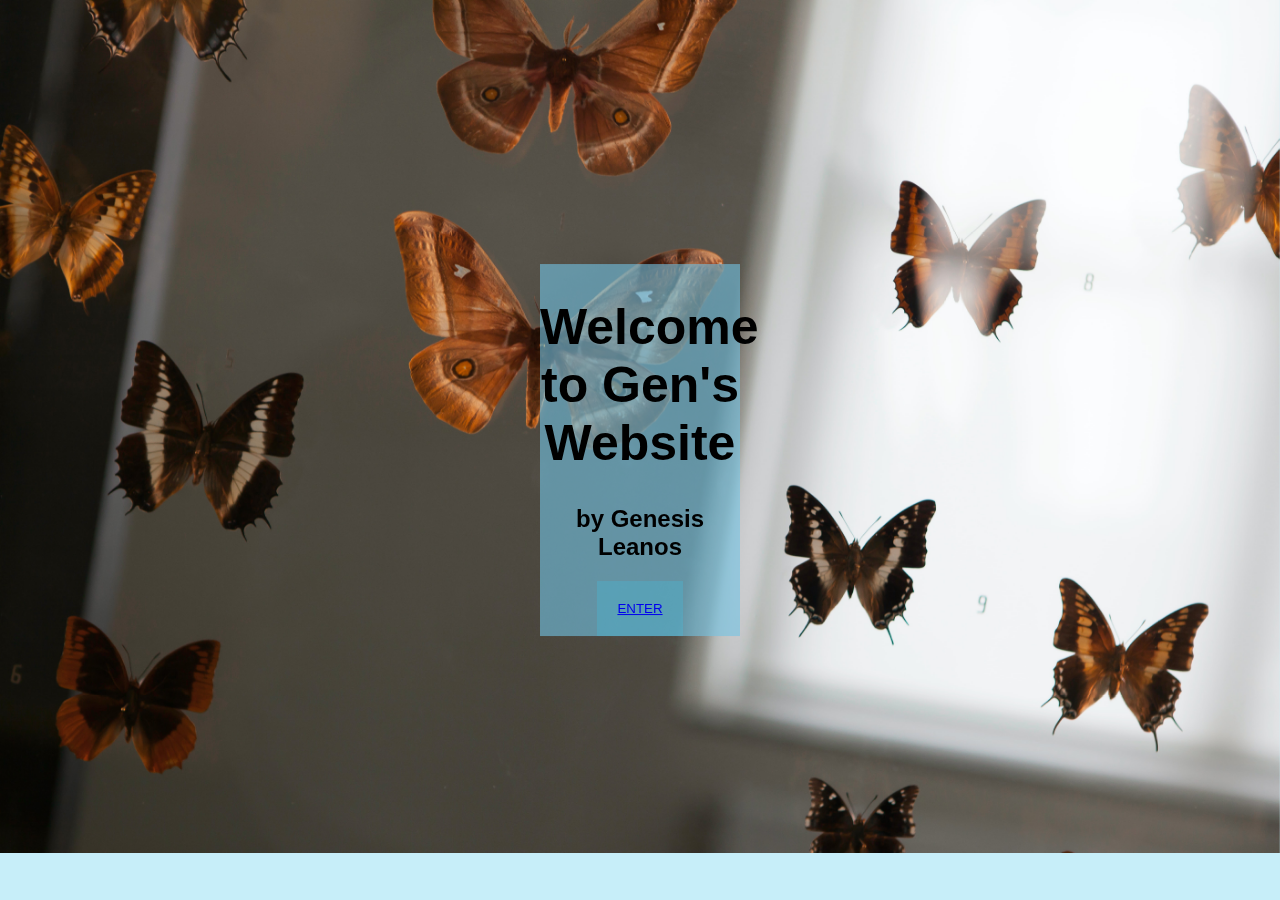
<file: docs/index.html>
<!DOCTYPE html>
<html lang="en">
<head>
    <meta charset="UTF-8">
    <meta name="viewport" content="width=device-width, initial-scale=1.0">
    <meta http-equiv="X-UA-Compatible" content="ie=edge">
    <title>Gen's Final Project</title>
    <link rel="stylesheet" href="css/style.css">
</head>
<body>
    <img class="background-image" src="images/butterflies-bg.jpg" alt="butterflies-bg">
    <div class="splash-content">
        <h1 class="splash-title">Welcome to Gen's Website</h1>
        <h2 class="splash-subtitle">by Genesis Leanos</h2>
        <a href= "home" ><button class="splash-button">ENTER</a href="home" button></a>

    </div>
    
</body>
</html>
</file>
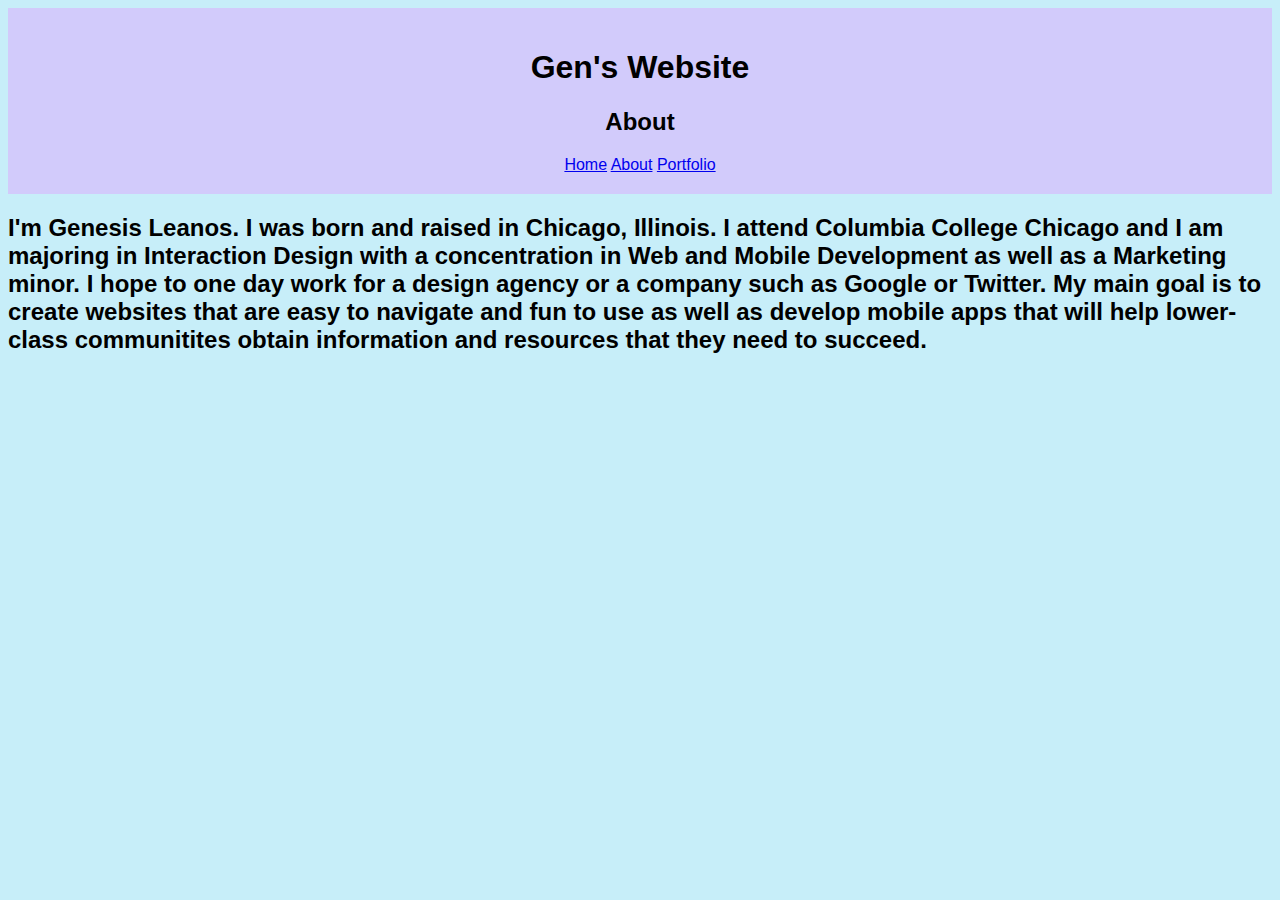
<file: docs/about/index.html>
<!DOCTYPE html>
<html lang="en">
<head>
    <meta charset="UTF-8">
    <meta name="viewport" content="width=device-width, initial-scale=1.0">
    <meta http-equiv="X-UA-Compatible" content="ie=edge">
    <title>About</title>
    <link rel="stylesheet" href="../css/style.css">
</head>
<header>
    <h1 class="site-title">Gen's Website</h1>
    <h2 class="page-title">About</h2>

    <nav class="main-menu"> 
        <a href="../home">Home</a>
        <a href=".">About</a>
        <a href="../portfolio">Portfolio</a>
        
    </nav>
</header>
<body>
<main class="about.content">

<h2 class="about.info"> I'm Genesis Leanos. I was born and raised in Chicago, Illinois. I attend Columbia College Chicago and I am majoring in Interaction Design with a concentration in Web and Mobile Development as well as a Marketing minor. I hope to one day work for a design agency or a company such as Google or Twitter. My main goal is to create websites that are easy to navigate and fun to use as well as develop mobile apps that will help lower-class communitites obtain information and resources that they need to succeed.  </h2>

<br>

<br>

</main>

    
    
    
</body>
</html>
</file>
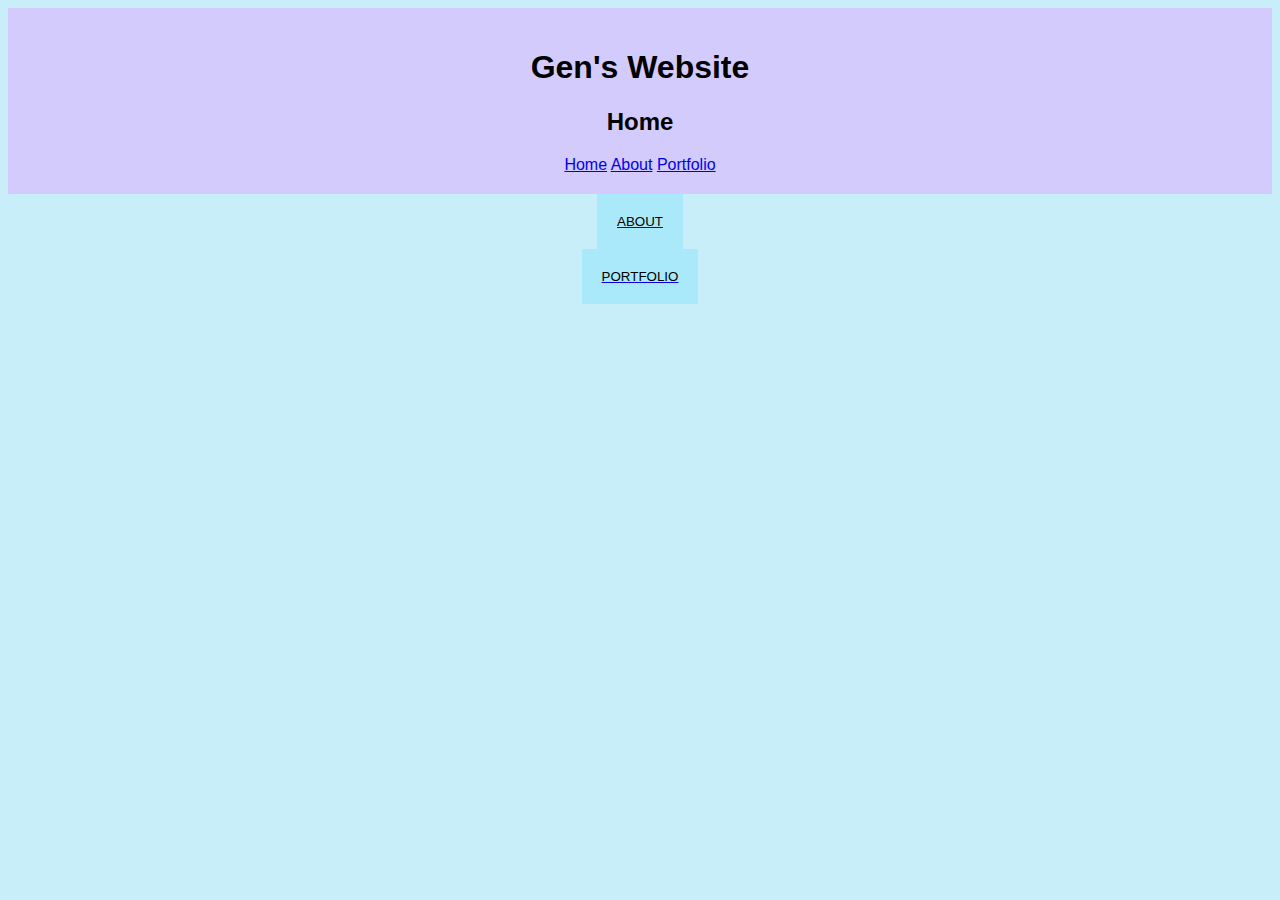
<file: docs/home/index.html>
<!DOCTYPE html>
<html lang="en">
<head>
    <meta charset="UTF-8">
    <meta name="viewport" content="width=device-width, initial-scale=1.0">
    <meta http-equiv="X-UA-Compatible" content="ie=edge">
    <title>Home</title>
    <link rel="stylesheet" href="../css/style.css">
</head>
<body>
    <header>

    <h1 class="site-title">Gen's Website</h1>
    <h2 class="page-title">Home</h2>

    <nav class="main-menu"> 
        <a href=".">Home</a>
        <a href="../about">About</a>
        <a href="../portfolio">Portfolio</a>
        
    </nav>

    </header>

    <main>
    

    <a href= "../about/"><button class="about-button">ABOUT</button></a href="about"button></a>

    <a href="../portfolio/"><button class="portfolio-button">PORTFOLIO</button></a href="portfolio"button></a>



        
    </main>
</body>
</html>
</file>
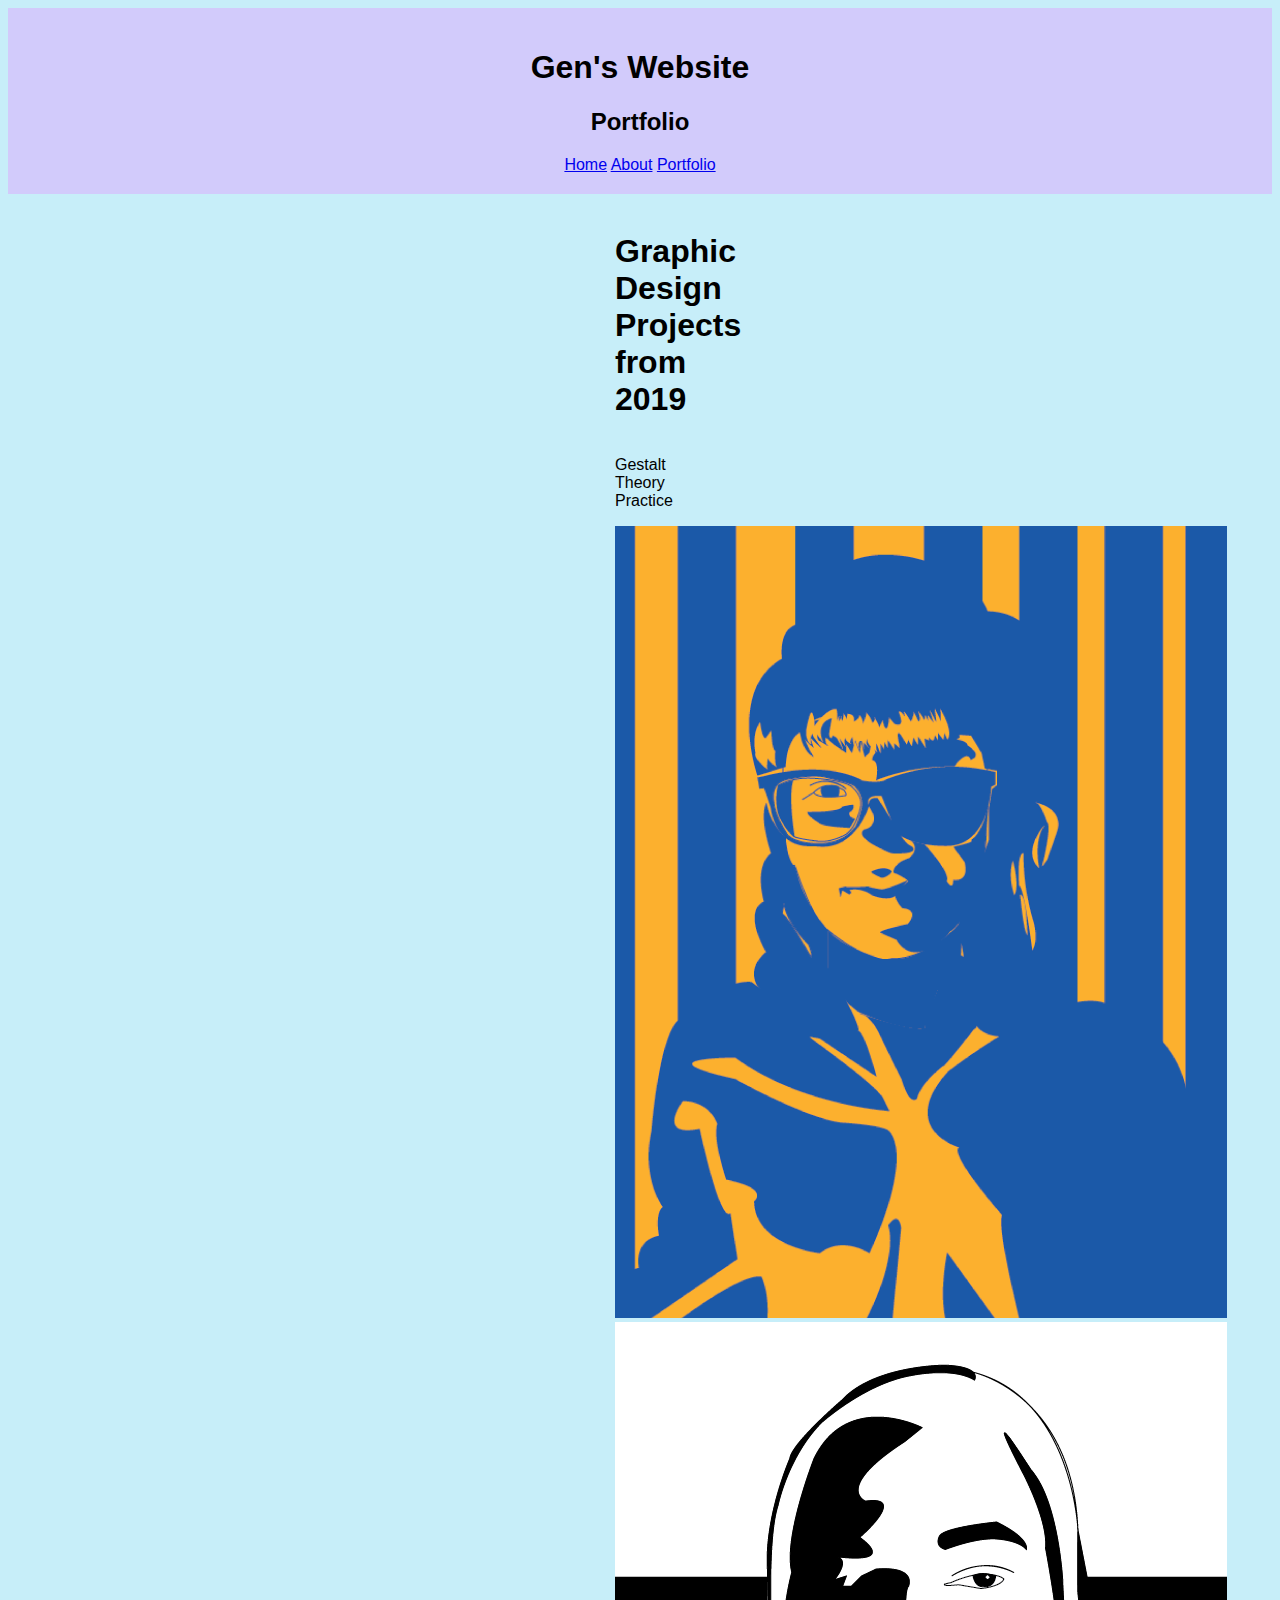
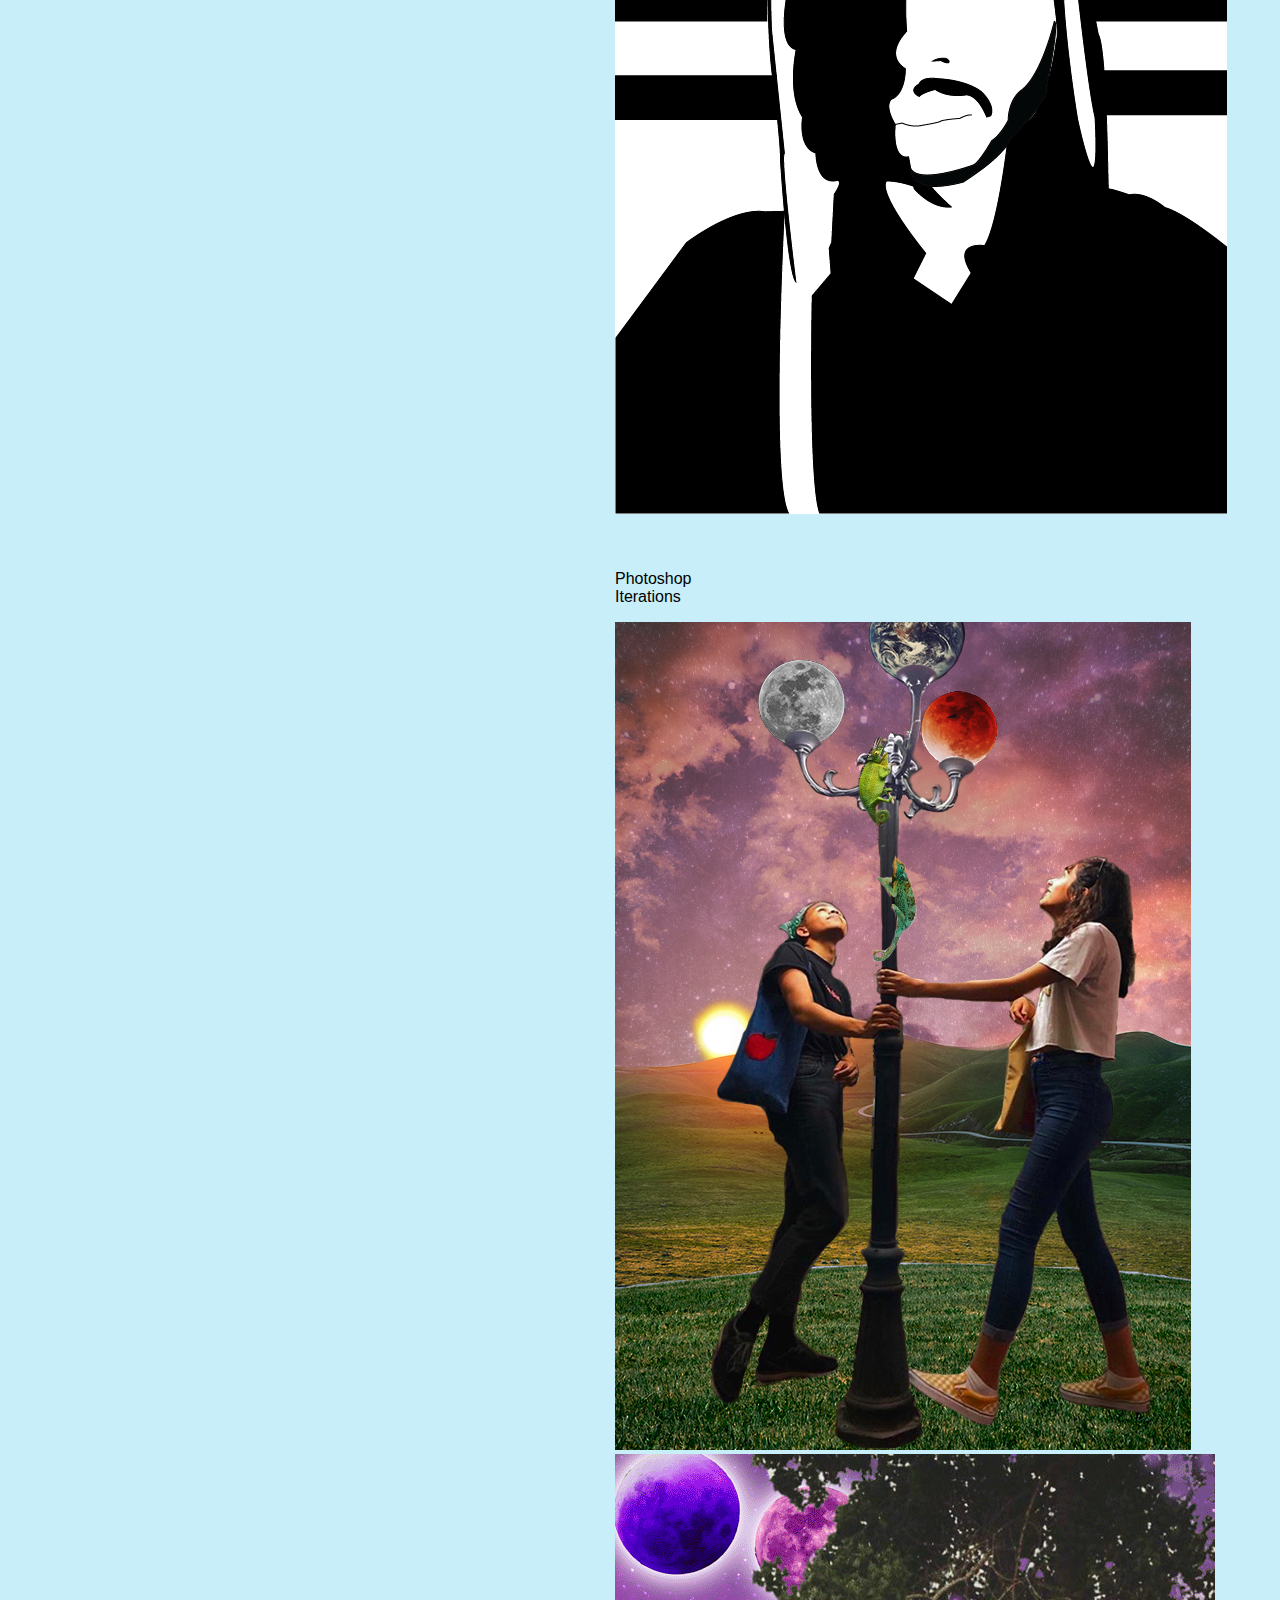
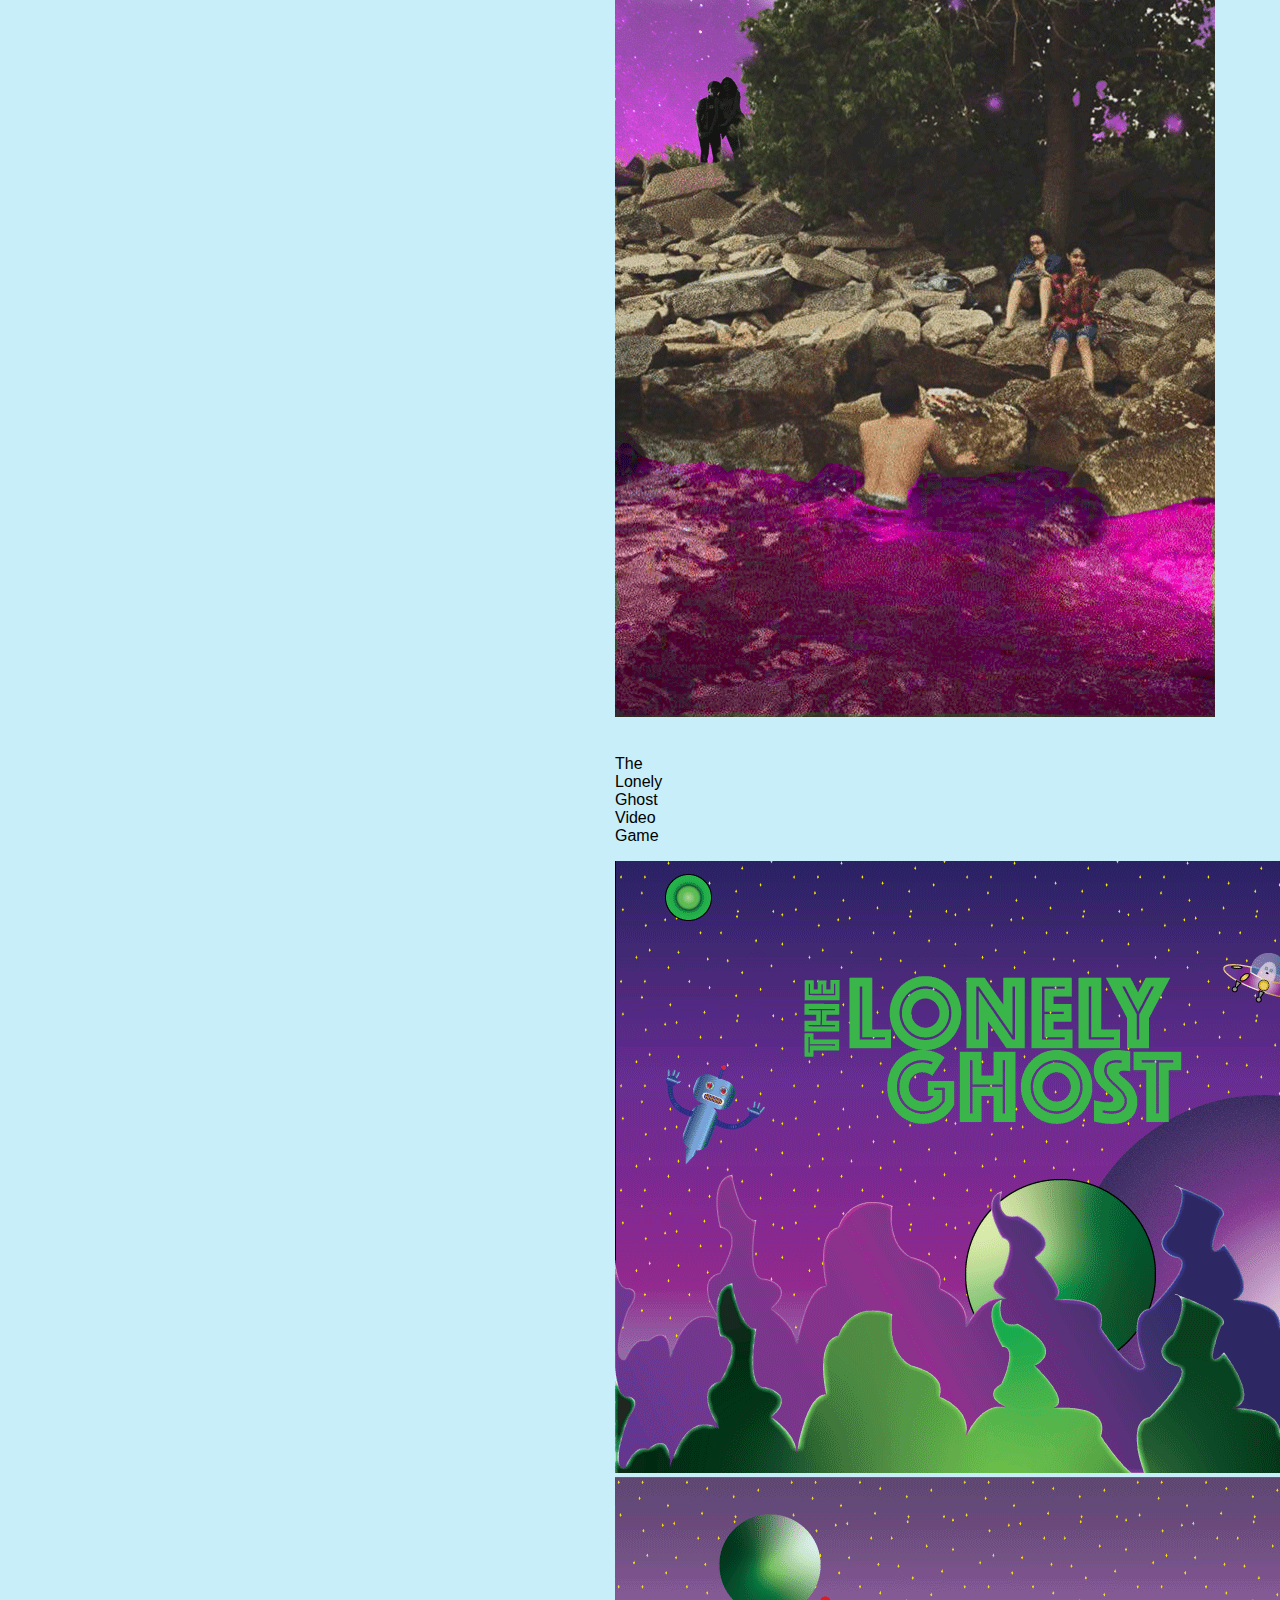
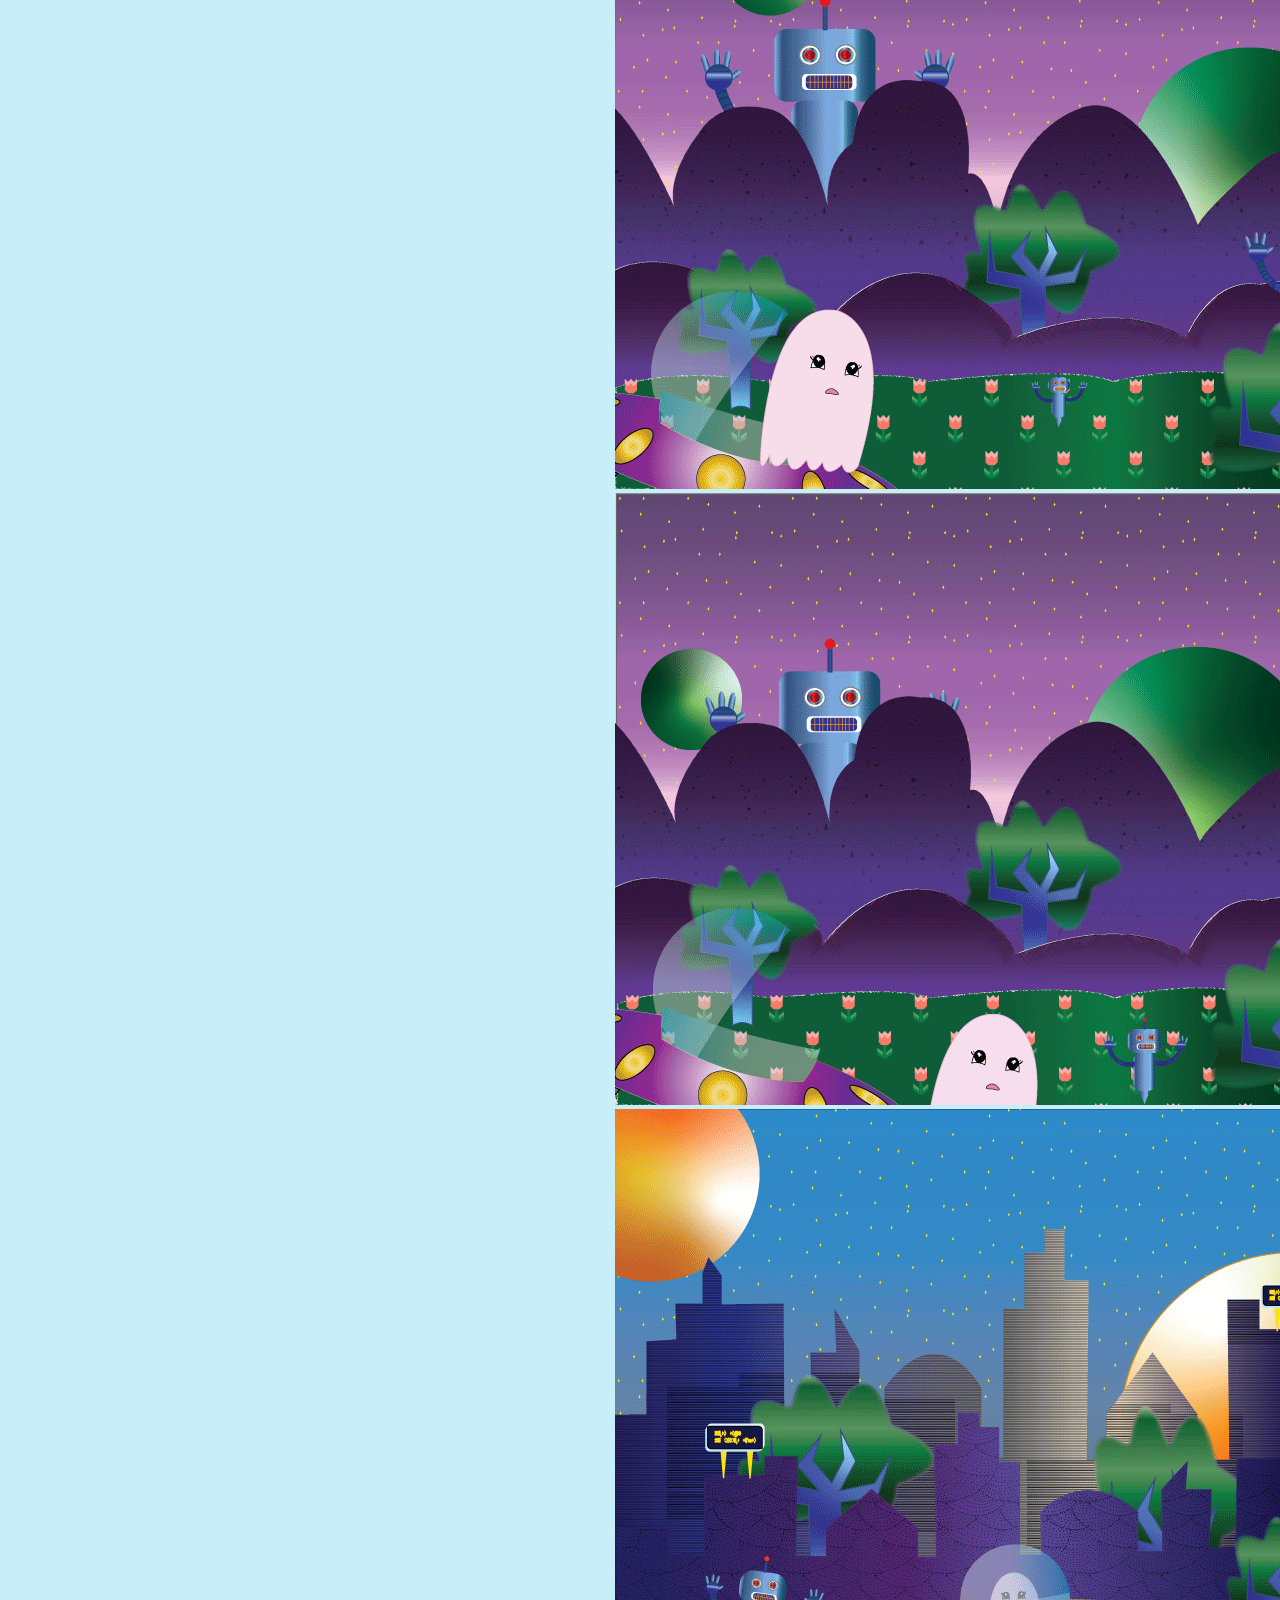
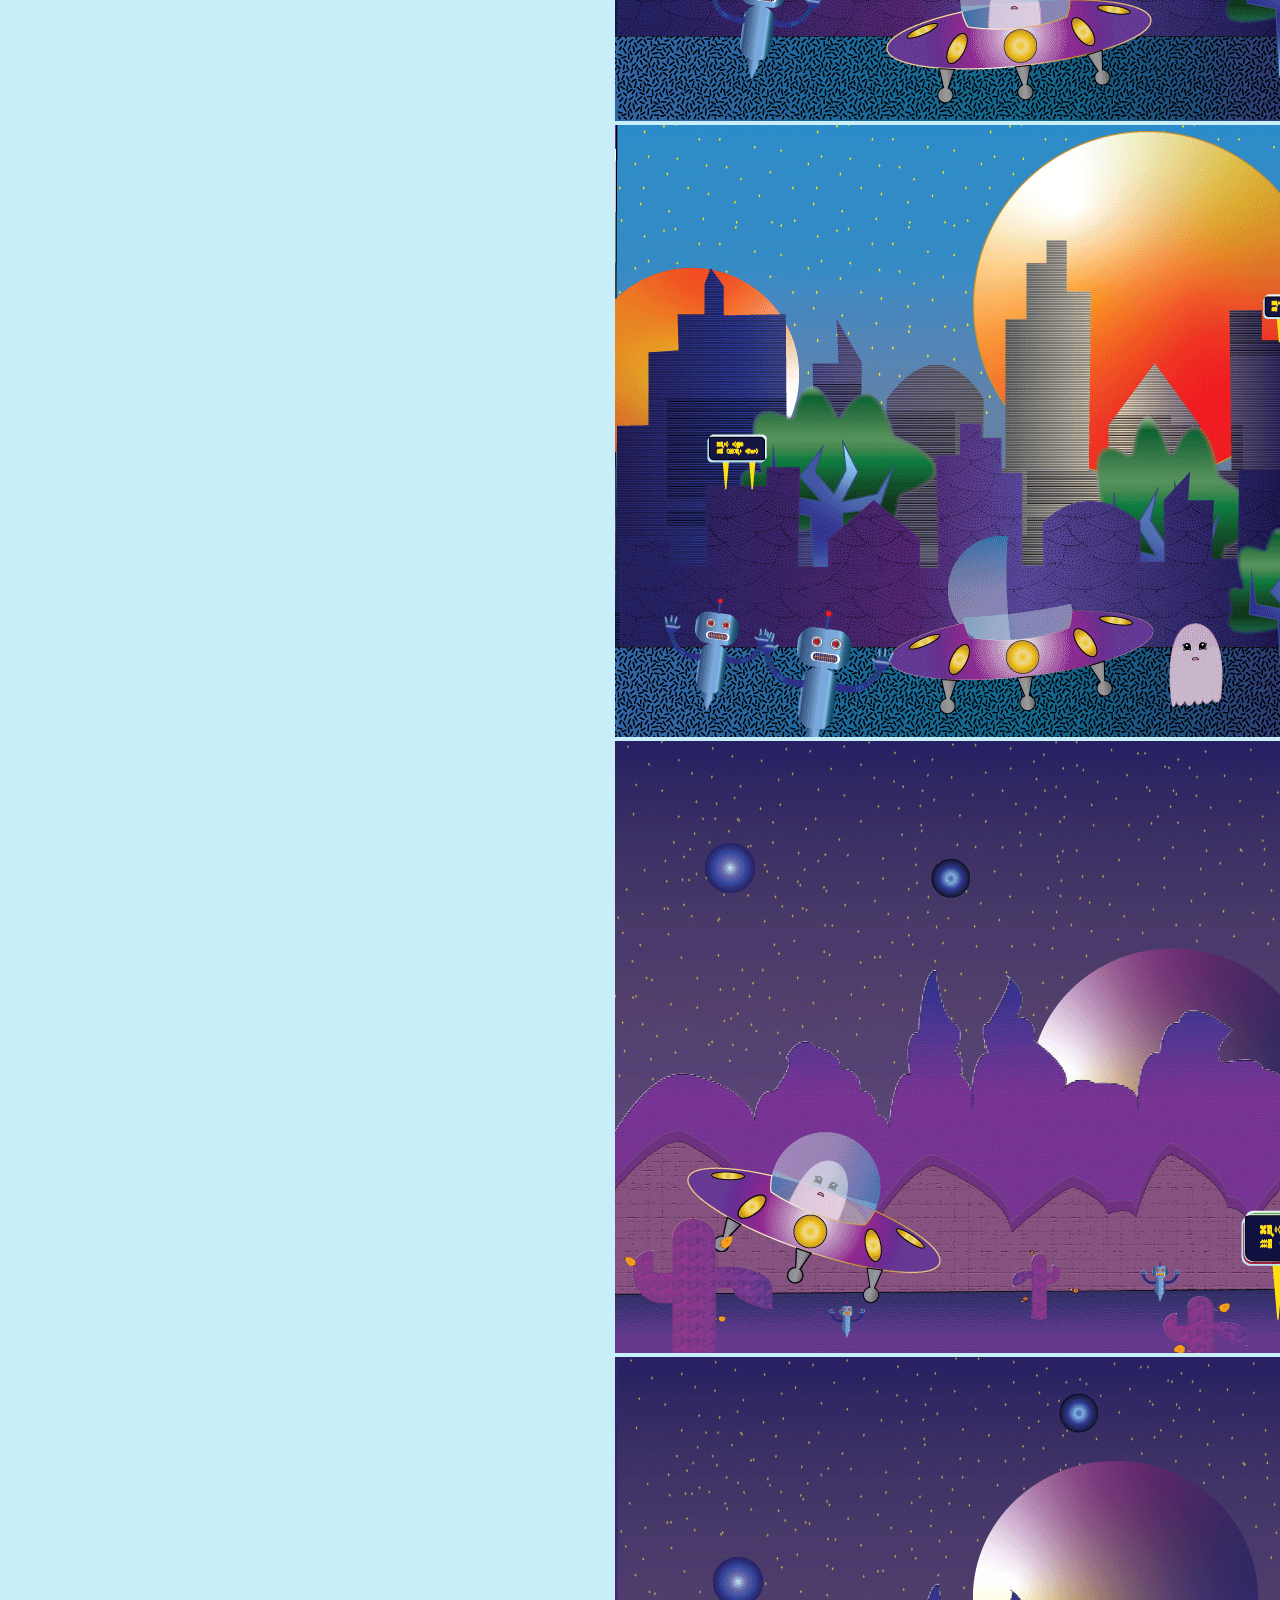
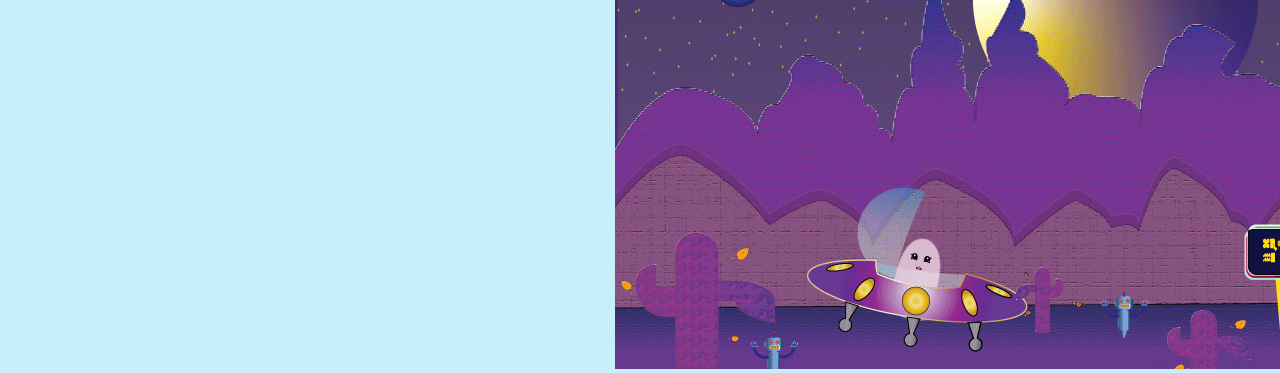
<file: docs/portfolio/index.html>
<!DOCTYPE html>
<html lang="en">
<head>
    <meta charset="UTF-8">
    <meta name="viewport" content="width=device-width, initial-scale=1.0">
    <meta http-equiv="X-UA-Compatible" content="ie=edge">
    <title>Portfolio</title>
    <link rel="stylesheet" href="../css/style.css">
</head>

<header>
    <h1 class="site-title">Gen's Website</h1>
    <h2 class="page-title">Portfolio</h2>

    <nav class="main-menu"> 
        <a href="../home/">Home</a>
        <a href="../about">About</a>
        <a href=".">Portfolio</a>
        
    </nav>

</header>

<main class="portfolio.content">

    <div id="flex-wrapper">
        <br>
        <h1 class="graphic-title">Graphic Design Projects from 2019</h1>
        <p>Gestalt Theory Practice</p>
        <div class="flex-wrapper"> <img class="pic.one" src="../images/gcolor2.png" alt="gcolor.jpg"></div>
        <div class="ass.2"><img 
        class="pic.two" src="../images/gestalt2.png" alt="gestalt2.jpg"></div>
        <br>
        <br>
        <p>Photoshop Iterations</p>
        <div class="ass.3"><img class="pic.three" src="../images/meandaxel.png" alt="meandaxel.jpg"></div>
        <div class="ass.5"><img class="pic.five" src="../images/iteration2.png" alt="iteration2.jpg"></div>
        <br>
        <p>The Lonely Ghost Video Game</p>
        <div class="ass."><img class="pic.four" src="../images/title.png" alt="title.jpg"></div>
        <div class="ass.6"><img class="pic.five" src="../images/nature1.png" alt="nature1.jpg"></div>
        <div class="ass.7"><img class="pic.five" src="../images/nature2.png" alt="nature2.jpg"></div>
        <div class="ass.8"><img class="pic.five" src="../images/urban1.png" alt="urban1.jpg"></div>
        <div class="ass.9"><img class="pic.five" src="../images/urban2.png" alt="urban2.jpg"></div>
        <div class="ass.10"><img class="pic.five" src="../images/space1.png" alt="space1.jpg"></div><div class="ass.11"><img class="pic.five" src="../images/space2.png" alt="space2.jpg"></div>
        <br>
      </div>

    


    
</main>


<body>
    
</body>
</html>
</file>
<file: docs/css/style.css>
body {
    /* background-image: url(../docs/images/butterflies-bg.jpg);
    background-size: 100%; */
    background-color: rgba(181, 233, 247, 0.753);
    font-family: Arial, Helvetica, sans-serif;
    color: black;

}

.background-image {
    position: fixed;
    left: 0;
    top: 0;
    width: 100%;
}


.splash-content{ 
    background-color: rgba(115, 196, 228, 0.603);
    width: 200px;
    position: absolute;
    top:50%;
    left:50%;
    transform: translate(-50%, -50%);

}

.splash-title {
    font-size: 50px;
    text-align: center;
}

.splash-subtitle { 
    text-align: center;
}

.splash-button {
   margin: 0 auto;
   display: block;
   padding: 20px;
   background-color: rgba(51, 214, 255, 0.2);
   border: burlywood;
}

header{
    padding: 20px;
    background-color: rgba(220, 169, 253, 0.514);
}

.site-title{
    text-align: center;
}

.page-title{
    text-align: center;

}

.main-menu{
    text-align: center;

}




.about.info{
 
    width: 70vw;
    background-color:burlywood;
    padding: 50%;
    border: 30px;
    border-color: cornflowerblue;
    text-align: center;
    position: absolute;

}
#flex-wrapper{
    display: flex;
    flex-direction: row;
    margin: 0 auto;
    width: 50px;
    height: 50px;
    justify-content: space-around;
    align-items: center;
    flex-wrap: wrap;
}



.graphic.title{
    text-align: center;
    font-size: 90px;
}

.about-button{
    margin: 0 auto;
   display: block;
   padding: 20px;
   background-color: rgba(51, 214, 255, 0.2);
   border: burlywood;

}

.portfolio-button{
    margin: 0 auto;
   display: block;
   padding: 20px;
   background-color: rgba(51, 214, 255, 0.2);
   border: burlywood;

}
</file>
